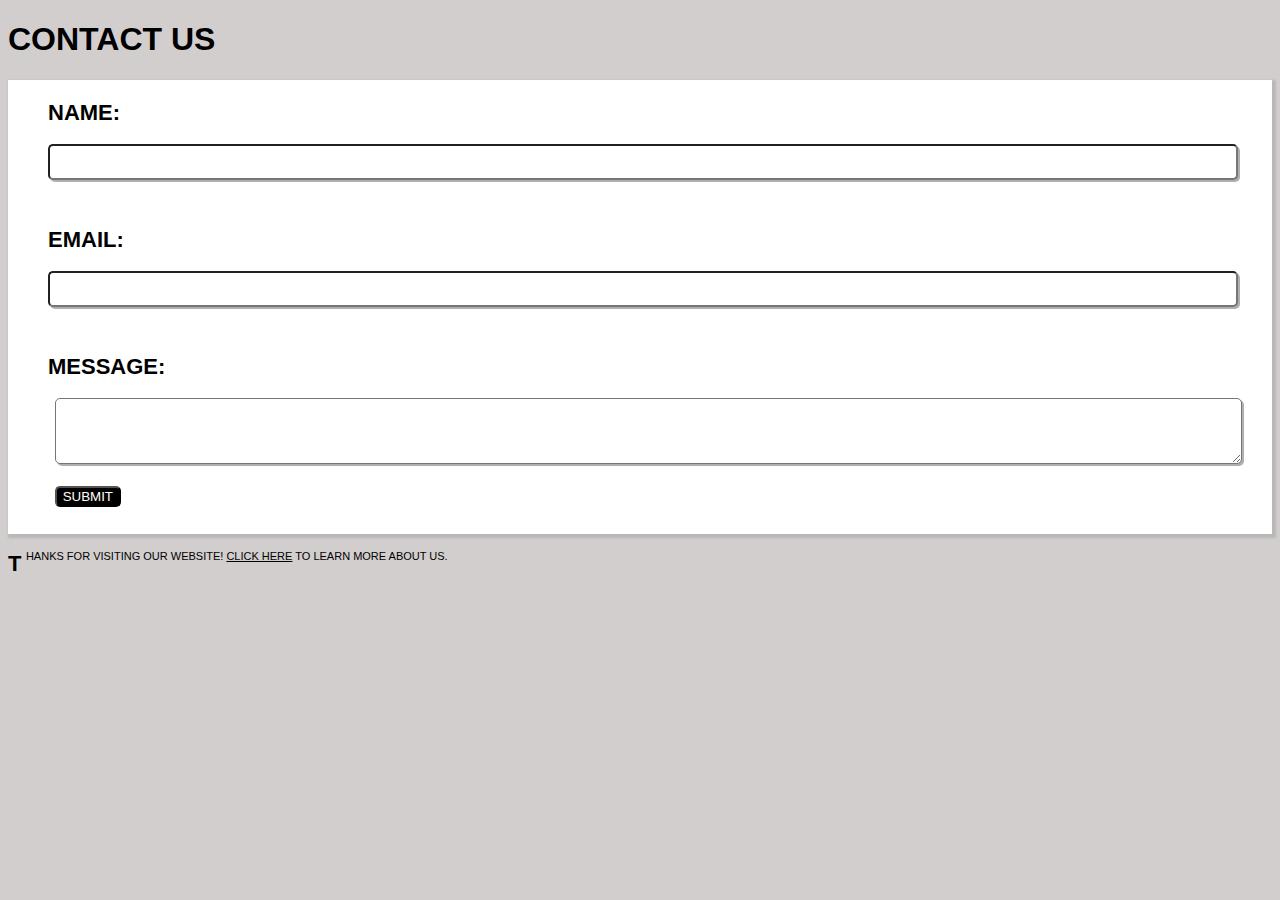
<file: Assignment 5/index.html>
<!DOCTYPE html>
<html lang="en">
<head>
   <link rel="stylesheet" href="./css style assign.css">
    <title>css style</title>
</head>
<body>
    <h1>CONTACT US</h1>
    <div>
        <h2 id="nu">NAME:</h2>
    <input type="text" name="name of client" id="client">
    <h2>EMAIL:</h2>
    <input type="email" name="client email" id="email" >
    <h2 class="num">MESSAGE:</h2>
    <textarea name="MASSAGE" id="msg" cols="150" rows="4"></textarea> <br> <br>
    <input type="submit" value="SUBMIT">
    </div>
    <p><b>T</b> <sup><sup>  HANKS FOR VISITING OUR WEBSITE! <a href="https://www.w3schools.com/css/css_selectors.asp">CLICK HERE</a> TO LEARN MORE ABOUT US.</sup></sup></p>
</body>
</html>
</file>
<file: Assignment 5/css style assign.css>
*{
    background-color: rgb(211, 206, 206);
    font-family: Arial, Helvetica, sans-serif;
}
div{
    background-color: white;
    padding-left: 20px;
    box-shadow:2px 2px 2px 2px rgb(185, 183, 183); ;
}
h2{ 
 padding-left: 20px;
    background-color: white;
    padding-top: 2px;
    font-size: 22px;
}
#nu{
    padding-top: 20px;
}
textarea{
    background-color: white;
    width: 95%;
    margin-left: 2em;
    border-radius: 5px;
    box-shadow: 2px 2px rgb(175, 175, 175);
}
#client{
    background-color: white;
    width: 95%;
    margin-left: 20px;
    height: 30px;
    border-radius: 5px;
    box-shadow: 2px 2px rgb(175, 175, 175);
    
}
#email{
    background-color: white;
    width: 95%;
    margin-left: 20px;
    height:30px ;
    border-radius: 5px;
    box-shadow: 2px 2px rgb(175, 175, 175);
}
a{
    text-decoration: none;
    color: black;
    text-decoration-line: underline;
    
}
a:hover{
    color: rgb(12, 12, 134);
    font-size: 24px;
    text-decoration: underline;
}
input{
    color: white;
    background-color: black;
    margin-bottom: 2em;
    margin-left: 2em;
    border-radius: 5px;
}
input:hover{
    color: rgb(138, 138, 216);
    font-size: 24px;
}
b{
    font-size: 22px;
}
sup{
    font-size: 11px;
}
</file>
